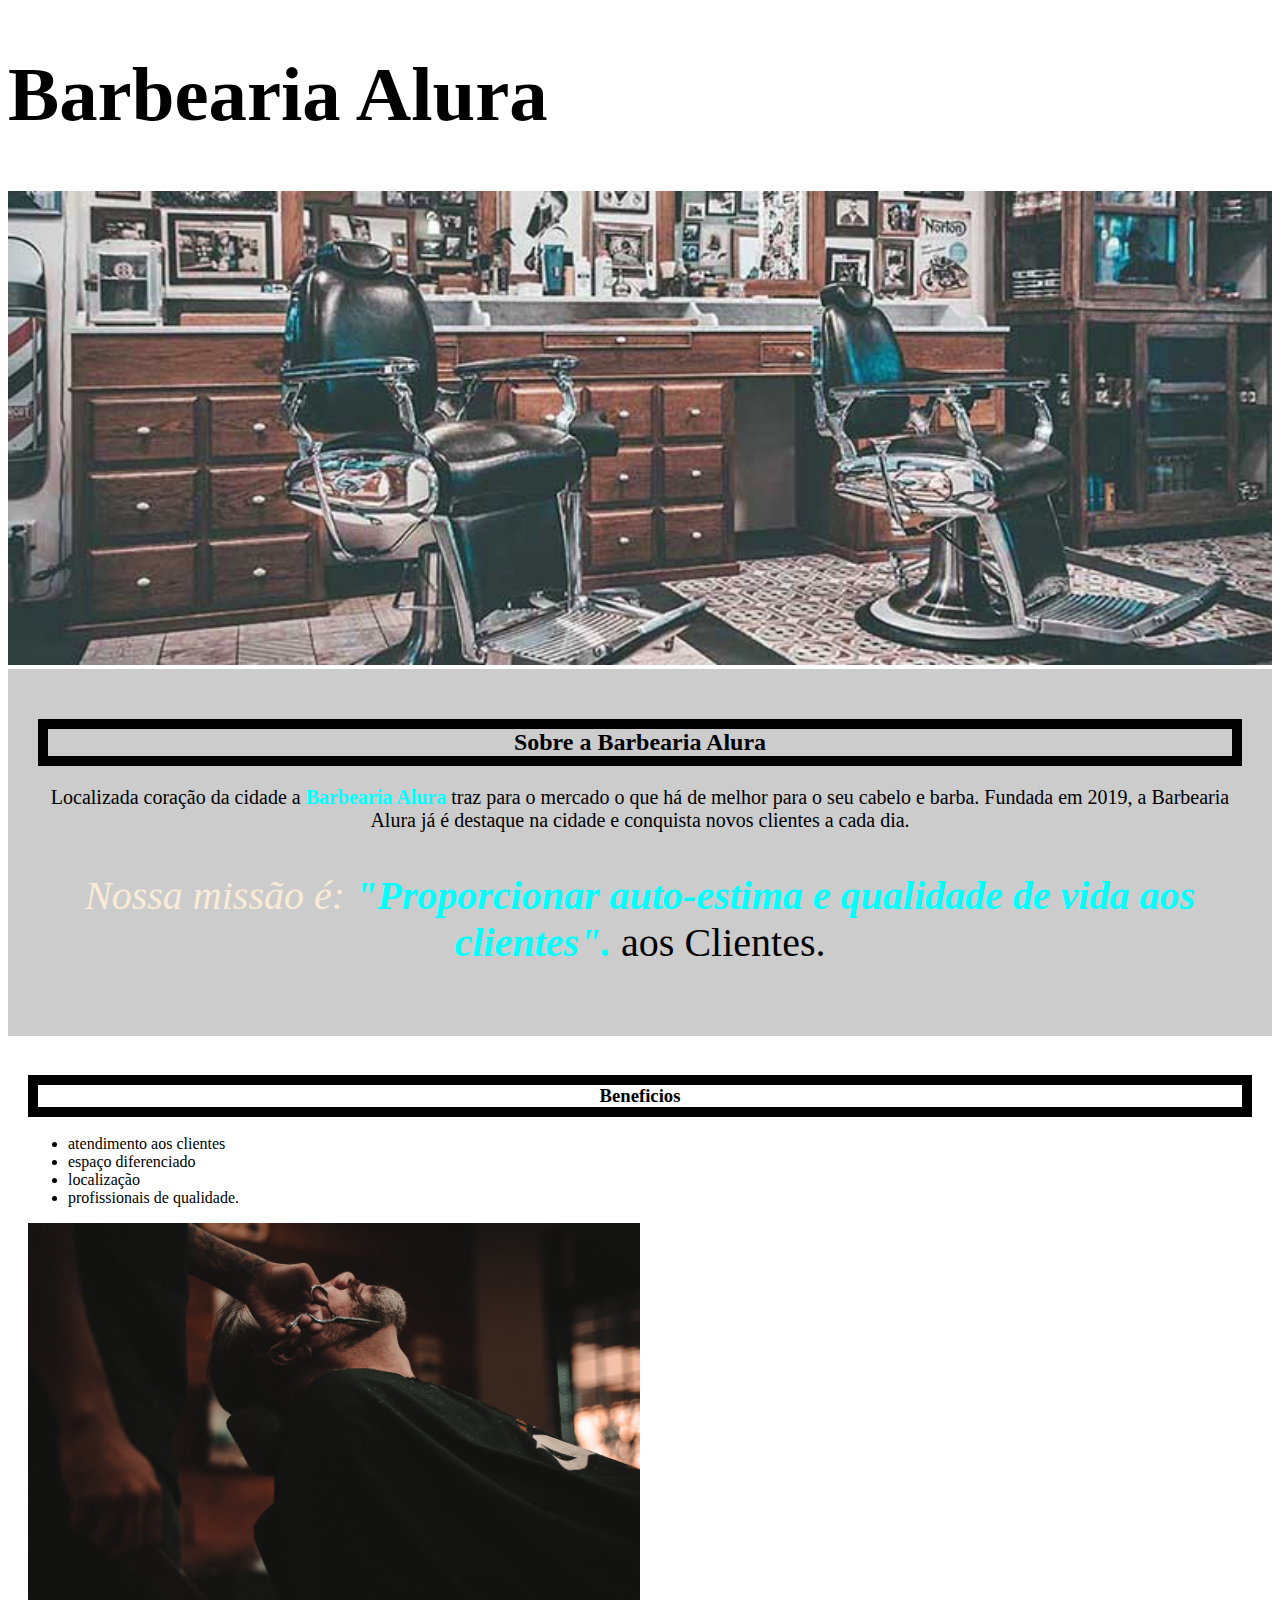
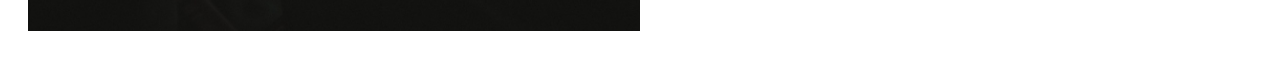
<file: index.html>
<!DOCTYPE html>
<html lang="en" >
<head>
  <meta charset="UTF-8">
  <title>CodePen - A Pen by Gustavo Wendel Matheus</title>
  <link rel="stylesheet" href="./style.css">

</head>
  <body>
    <header>
      <h1 class-"titulo-principal">Barbearia Alura</h1>
    </header>
  <img id="banner" src="banner.jpg">

<!-- partial:index.partial.html -->
<head>
  <meta charset="UTF-8">
    <title> babearia alura </title>
</head>
<style>
  p{ font-size: 20px;}
</style>
<body>
   <div class="principal">
<h2 class="titulo-centralizado">Sobre a Barbearia Alura</h2>

<p style = "text-aling: center"> Localizada coração da cidade a <strong> Barbearia Alura </strong> traz para o mercado o que há de melhor para o seu cabelo e barba. Fundada em 2019, a Barbearia Alura já é destaque na cidade e conquista novos clientes a cada dia.</p>

<p id= "missao"> <em>Nossa missão é: <strong>"Proporcionar auto-estima e qualidade de vida aos clientes".</strong>
 </em>aos Clientes.</p>
 </div>
   <div class="beneficios">
  <h3 class="titulo-centralizado"> Beneficios </h3>
    <ul>
      <li class="itens">atendimento aos clientes </li>

      <li class="itens">espaço diferenciado </li>

      <li class="itens">localização </li>

      <li class="itens">profissionais de qualidade. </li>
    </ul>
    <img src="beneficios.jpg" class="imagembeneficios">
    </div>

<script  src="./script.js"></script>
</body>
</html>
</file>
<file: style.css>
strong {color:#00FFFF;}
em {color:#FAEBD7;}
body {background-color: white;}

#missao {font-size: 40px;}

#banner {width:100%}

p {
	text-align: center;
}

.titulo-principal{ 
	padding-left: 20px;}

.titulo-centralizado
{text-align: center;
border: 10px solid;
}
h2
ul {display: inline-block;
 vertical-align: top;
 width: 20%;
margin-right: 15%;}

#missao{
	font-size: 40px;
}
#banner{
	width: 100%;
}
.principal{background:#CCCCCC;
padding: 30px}

.itens{font-size: italic;}
.beneficios{background: #FFFFFF;padding: 20PX;}
.imagembeneficios{width: 50%;}
</file>
